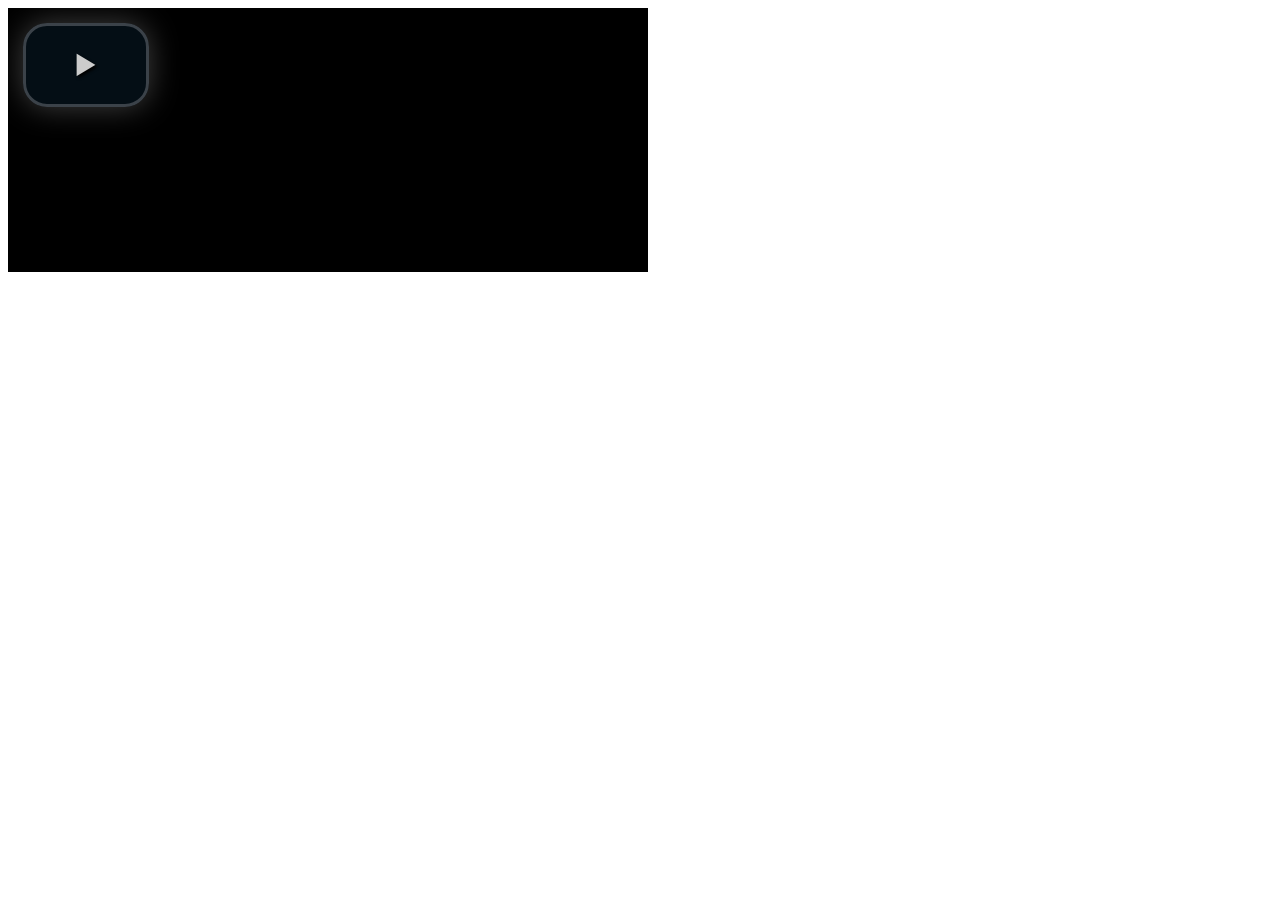
<file: rs-plugin/videojs/demo.html>
<!DOCTYPE html>
<html>
<head>
  <title>Video.js | HTML5 Video Player</title>

  <!-- Chang URLs to wherever Video.js files will be hosted -->
  <link href="video-js.css" rel="stylesheet" type="text/css">
  <!-- video.js must be in the <head> for older IEs to work. -->
  <script src="video.js"></script>

  <!-- Unless using the CDN hosted version, update the URL to the Flash SWF -->
  <script>
    videojs.options.flash.swf = "video-js.swf";
  </script>


</head>
<body>

  <video id="example_video_1" class="video-js vjs-default-skin" controls preload="none" width="640" height="264"
      poster="http://video-js.zencoder.com/oceans-clip.png"
      data-setup="{}">
    <source src="http://video-js.zencoder.com/oceans-clip.mp4" type='video/mp4' />
    <source src="http://video-js.zencoder.com/oceans-clip.webm" type='video/webm' />
    <source src="http://video-js.zencoder.com/oceans-clip.ogv" type='video/ogg' />
    <track kind="captions" src="demo.captions.vtt" srclang="en" label="English"></track><!-- Tracks need an ending tag thanks to IE9 -->
    <track kind="subtitles" src="demo.captions.vtt" srclang="en" label="English"></track><!-- Tracks need an ending tag thanks to IE9 -->
  </video>

</body>
</html>
</file>
<file: rs-plugin/videojs/video-js.css>
/*!
Video.js Default Styles (http://videojs.com)
Version 4.4.1
Create your own skin at http://designer.videojs.com
*/
/* SKIN
================================================================================
The main class name for all skin-specific styles. To make your own skin,
replace all occurances of 'vjs-default-skin' with a new name. Then add your new
skin name to your video tag instead of the default skin.
e.g. <video class="video-js my-skin-name">
*/
.vjs-default-skin {
  color: #cccccc;
}
/* Custom Icon Font
--------------------------------------------------------------------------------
The control icons are from a custom font. Each icon corresponds to a character
(e.g. "\e001"). Font icons allow for easy scaling and coloring of icons.
*/
@font-face {
  font-family: 'VideoJS';
  src: url('font/vjs.eot');
  src: url('font/vjs.eot?#iefix') format('embedded-opentype'), url('font/vjs.woff') format('woff'), url('font/vjs.ttf') format('truetype');
  font-weight: normal;
  font-style: normal;
}
/* Base UI Component Classes
--------------------------------------------------------------------------------
*/
/* Slider - used for Volume bar and Seek bar */
.vjs-default-skin .vjs-slider {
  /* Replace browser focus hightlight with handle highlight */
  outline: 0;
  position: relative;
  cursor: pointer;
  padding: 0;
  /* background-color-with-alpha */
  background-color: #333333;
  background-color: rgba(51, 51, 51, 0.9);
}
.vjs-default-skin .vjs-slider:focus {
  /* box-shadow */
  -webkit-box-shadow: 0 0 2em #ffffff;
  -moz-box-shadow: 0 0 2em #ffffff;
  box-shadow: 0 0 2em #ffffff;
}
.vjs-default-skin .vjs-slider-handle {
  position: absolute;
  /* Needed for IE6 */
  left: 0;
  top: 0;
}
.vjs-default-skin .vjs-slider-handle:before {
  content: "\e009";
  font-family: VideoJS;
  font-size: 1em;
  line-height: 1;
  text-align: center;
  text-shadow: 0em 0em 1em #fff;
  position: absolute;
  top: 0;
  left: 0;
  /* Rotate the square icon to make a diamond */
  /* transform */
  -webkit-transform: rotate(-45deg);
  -moz-transform: rotate(-45deg);
  -ms-transform: rotate(-45deg);
  -o-transform: rotate(-45deg);
  transform: rotate(-45deg);
}
/* Control Bar
--------------------------------------------------------------------------------
The default control bar that is a container for most of the controls.
*/
.vjs-default-skin .vjs-control-bar {
  /* Start hidden */
  display: none;
  position: absolute;
  /* Place control bar at the bottom of the player box/video.
     If you want more margin below the control bar, add more height. */
  bottom: 0;
  /* Use left/right to stretch to 100% width of player div */
  left: 0;
  right: 0;
  /* Height includes any margin you want above or below control items */
  height: 3.0em;
  /* background-color-with-alpha */
  background-color: #07141e;
  background-color: rgba(7, 20, 30, 0.7);
}
/* Show the control bar only once the video has started playing */
.vjs-default-skin.vjs-has-started .vjs-control-bar {
  display: block;
  /* Visibility needed to make sure things hide in older browsers too. */

  visibility: visible;
  opacity: 1;
  /* transition */
  -webkit-transition: visibility 0.1s, opacity 0.1s;
  -moz-transition: visibility 0.1s, opacity 0.1s;
  -o-transition: visibility 0.1s, opacity 0.1s;
  transition: visibility 0.1s, opacity 0.1s;
}
/* Hide the control bar when the video is playing and the user is inactive  */
.vjs-default-skin.vjs-has-started.vjs-user-inactive.vjs-playing .vjs-control-bar {
  display: block;
  visibility: hidden;
  opacity: 0;
  /* transition */
  -webkit-transition: visibility 1s, opacity 1s;
  -moz-transition: visibility 1s, opacity 1s;
  -o-transition: visibility 1s, opacity 1s;
  transition: visibility 1s, opacity 1s;
}
.vjs-default-skin.vjs-controls-disabled .vjs-control-bar {
  display: none;
}
.vjs-default-skin.vjs-using-native-controls .vjs-control-bar {
  display: none;
}
/* IE8 is flakey with fonts, and you have to change the actual content to force
fonts to show/hide properly.
  - "\9" IE8 hack didn't work for this
  - Found in XP IE8 from http://modern.ie. Does not show up in "IE8 mode" in IE9
*/
@media \0screen {
  .vjs-default-skin.vjs-user-inactive.vjs-playing .vjs-control-bar :before {
    content: "";
  }
}
/* General styles for individual controls. */
.vjs-default-skin .vjs-control {
  outline: none;
  position: relative;
  float: left;
  text-align: center;
  margin: 0;
  padding: 0;
  height: 3.0em;
  width: 4em;
}
/* FontAwsome button icons */
.vjs-default-skin .vjs-control:before {
  font-family: VideoJS;
  font-size: 1.5em;
  line-height: 2;
  position: absolute;
  top: 0;
  left: 0;
  width: 100%;
  height: 100%;
  text-align: center;
  text-shadow: 1px 1px 1px rgba(0, 0, 0, 0.5);
}
/* Replacement for focus outline */
.vjs-default-skin .vjs-control:focus:before,
.vjs-default-skin .vjs-control:hover:before {
  text-shadow: 0em 0em 1em #ffffff;
}
.vjs-default-skin .vjs-control:focus {
  /*  outline: 0; */
  /* keyboard-only users cannot see the focus on several of the UI elements when
  this is set to 0 */

}
/* Hide control text visually, but have it available for screenreaders */
.vjs-default-skin .vjs-control-text {
  /* hide-visually */
  border: 0;
  clip: rect(0 0 0 0);
  height: 1px;
  margin: -1px;
  overflow: hidden;
  padding: 0;
  position: absolute;
  width: 1px;
}
/* Play/Pause
--------------------------------------------------------------------------------
*/
.vjs-default-skin .vjs-play-control {
  width: 5em;
  cursor: pointer;
}
.vjs-default-skin .vjs-play-control:before {
  content: "\e001";
}
.vjs-default-skin.vjs-playing .vjs-play-control:before {
  content: "\e002";
}
/* Volume/Mute
-------------------------------------------------------------------------------- */
.vjs-default-skin .vjs-mute-control,
.vjs-default-skin .vjs-volume-menu-button {
  cursor: pointer;
  float: right;
}
.vjs-default-skin .vjs-mute-control:before,
.vjs-default-skin .vjs-volume-menu-button:before {
  content: "\e006";
}
.vjs-default-skin .vjs-mute-control.vjs-vol-0:before,
.vjs-default-skin .vjs-volume-menu-button.vjs-vol-0:before {
  content: "\e003";
}
.vjs-default-skin .vjs-mute-control.vjs-vol-1:before,
.vjs-default-skin .vjs-volume-menu-button.vjs-vol-1:before {
  content: "\e004";
}
.vjs-default-skin .vjs-mute-control.vjs-vol-2:before,
.vjs-default-skin .vjs-volume-menu-button.vjs-vol-2:before {
  content: "\e005";
}
.vjs-default-skin .vjs-volume-control {
  width: 5em;
  float: right;
}
.vjs-default-skin .vjs-volume-bar {
  width: 5em;
  height: 0.6em;
  margin: 1.1em auto 0;
}
.vjs-default-skin .vjs-volume-menu-button .vjs-menu-content {
  height: 2.9em;
}
.vjs-default-skin .vjs-volume-level {
  position: absolute;
  top: 0;
  left: 0;
  height: 0.5em;
  background: #66a8cc url([data-uri]) -50% 0 repeat;
}
.vjs-default-skin .vjs-volume-bar .vjs-volume-handle {
  width: 0.5em;
  height: 0.5em;
}
.vjs-default-skin .vjs-volume-handle:before {
  font-size: 0.9em;
  top: -0.2em;
  left: -0.2em;
  width: 1em;
  height: 1em;
}
.vjs-default-skin .vjs-volume-menu-button .vjs-menu .vjs-menu-content {
  width: 6em;
  left: -4em;
}
/* Progress
--------------------------------------------------------------------------------
*/
.vjs-default-skin .vjs-progress-control {
  position: absolute;
  left: 0;
  right: 0;
  width: auto;
  font-size: 0.3em;
  height: 1em;
  /* Set above the rest of the controls. */
  top: -1em;
  /* Shrink the bar slower than it grows. */
  /* transition */
  -webkit-transition: all 0.4s;
  -moz-transition: all 0.4s;
  -o-transition: all 0.4s;
  transition: all 0.4s;
}
/* On hover, make the progress bar grow to something that's more clickable.
    This simply changes the overall font for the progress bar, and this
    updates both the em-based widths and heights, as wells as the icon font */
.vjs-default-skin:hover .vjs-progress-control {
  font-size: .9em;
  /* Even though we're not changing the top/height, we need to include them in
      the transition so they're handled correctly. */

  /* transition */
  -webkit-transition: all 0.2s;
  -moz-transition: all 0.2s;
  -o-transition: all 0.2s;
  transition: all 0.2s;
}
/* Box containing play and load progresses. Also acts as seek scrubber. */
.vjs-default-skin .vjs-progress-holder {
  height: 100%;
}
/* Progress Bars */
.vjs-default-skin .vjs-progress-holder .vjs-play-progress,
.vjs-default-skin .vjs-progress-holder .vjs-load-progress {
  position: absolute;
  display: block;
  height: 100%;
  margin: 0;
  padding: 0;
  /* Needed for IE6 */
  left: 0;
  top: 0;
}
.vjs-default-skin .vjs-play-progress {
  /*
    Using a data URI to create the white diagonal lines with a transparent
      background. Surprisingly works in IE8.
      Created using http://www.patternify.com
    Changing the first color value will change the bar color.
    Also using a paralax effect to make the lines move backwards.
      The -50% left position makes that happen.
  */

  background: #66a8cc url([data-uri]) -50% 0 repeat;
}
.vjs-default-skin .vjs-load-progress {
  background: #646464 /* IE8- Fallback */;
  background: rgba(255, 255, 255, 0.4);
}
.vjs-default-skin .vjs-seek-handle {
  width: 1.5em;
  height: 100%;
}
.vjs-default-skin .vjs-seek-handle:before {
  padding-top: 0.1em /* Minor adjustment */;
}
/* Time Display
--------------------------------------------------------------------------------
*/
.vjs-default-skin .vjs-time-controls {
  font-size: 1em;
  /* Align vertically by making the line height the same as the control bar */
  line-height: 3em;
}
.vjs-default-skin .vjs-current-time {
  float: left;
}
.vjs-default-skin .vjs-duration {
  float: left;
}
/* Remaining time is in the HTML, but not included in default design */
.vjs-default-skin .vjs-remaining-time {
  display: none;
  float: left;
}
.vjs-time-divider {
  float: left;
  line-height: 3em;
}
/* Fullscreen
--------------------------------------------------------------------------------
*/
.vjs-default-skin .vjs-fullscreen-control {
  width: 3.8em;
  cursor: pointer;
  float: right;
}
.vjs-default-skin .vjs-fullscreen-control:before {
  content: "\e000";
}
/* Switch to the exit icon when the player is in fullscreen */
.vjs-default-skin.vjs-fullscreen .vjs-fullscreen-control:before {
  content: "\e00b";
}
/* Big Play Button (play button at start)
--------------------------------------------------------------------------------
Positioning of the play button in the center or other corners can be done more
easily in the skin designer. http://designer.videojs.com/
*/
.vjs-default-skin .vjs-big-play-button {
  left: 0.5em;
  top: 0.5em;
  font-size: 3em;
  display: block;
  z-index: 2;
  position: absolute;
  width: 4em;
  height: 2.6em;
  text-align: center;
  vertical-align: middle;
  cursor: pointer;
  opacity: 1;
  /* Need a slightly gray bg so it can be seen on black backgrounds */
  /* background-color-with-alpha */
  background-color: #07141e;
  background-color: rgba(7, 20, 30, 0.7);
  border: 0.1em solid #3b4249;
  /* border-radius */
  -webkit-border-radius: 0.8em;
  -moz-border-radius: 0.8em;
  border-radius: 0.8em;
  /* box-shadow */
  -webkit-box-shadow: 0px 0px 1em rgba(255, 255, 255, 0.25);
  -moz-box-shadow: 0px 0px 1em rgba(255, 255, 255, 0.25);
  box-shadow: 0px 0px 1em rgba(255, 255, 255, 0.25);
  /* transition */
  -webkit-transition: all 0.4s;
  -moz-transition: all 0.4s;
  -o-transition: all 0.4s;
  transition: all 0.4s;
}
/* Optionally center */
.vjs-default-skin.vjs-big-play-centered .vjs-big-play-button {
  /* Center it horizontally */
  left: 50%;
  margin-left: -2.1em;
  /* Center it vertically */
  top: 50%;
  margin-top: -1.4000000000000001em;
}
/* Hide if controls are disabled */
.vjs-default-skin.vjs-controls-disabled .vjs-big-play-button {
  display: none;
}
/* Hide when video starts playing */
.vjs-default-skin.vjs-has-started .vjs-big-play-button {
  display: none;
}
/* Hide on mobile devices. Remove when we stop using native controls
    by default on mobile  */
.vjs-default-skin.vjs-using-native-controls .vjs-big-play-button {
  display: none;
}
.vjs-default-skin:hover .vjs-big-play-button,
.vjs-default-skin .vjs-big-play-button:focus {
  outline: 0;
  border-color: #fff;
  /* IE8 needs a non-glow hover state */
  background-color: #505050;
  background-color: rgba(50, 50, 50, 0.75);
  /* box-shadow */
  -webkit-box-shadow: 0 0 3em #ffffff;
  -moz-box-shadow: 0 0 3em #ffffff;
  box-shadow: 0 0 3em #ffffff;
  /* transition */
  -webkit-transition: all 0s;
  -moz-transition: all 0s;
  -o-transition: all 0s;
  transition: all 0s;
}
.vjs-default-skin .vjs-big-play-button:before {
  content: "\e001";
  font-family: VideoJS;
  /* In order to center the play icon vertically we need to set the line height
     to the same as the button height */

  line-height: 2.6em;
  text-shadow: 0.05em 0.05em 0.1em #000;
  text-align: center /* Needed for IE8 */;
  position: absolute;
  left: 0;
  width: 100%;
  height: 100%;
}
/* Loading Spinner
--------------------------------------------------------------------------------
*/
.vjs-loading-spinner {
  display: none;
  position: absolute;
  top: 50%;
  left: 50%;
  font-size: 4em;
  line-height: 1;
  width: 1em;
  height: 1em;
  margin-left: -0.5em;
  margin-top: -0.5em;
  opacity: 0.75;
  /* animation */
  -webkit-animation: spin 1.5s infinite linear;
  -moz-animation: spin 1.5s infinite linear;
  -o-animation: spin 1.5s infinite linear;
  animation: spin 1.5s infinite linear;
}
.vjs-default-skin .vjs-loading-spinner:before {
  content: "\e01e";
  font-family: VideoJS;
  position: absolute;
  top: 0;
  left: 0;
  width: 1em;
  height: 1em;
  text-align: center;
  text-shadow: 0em 0em 0.1em #000;
}
@-moz-keyframes spin {
  0% {
    -moz-transform: rotate(0deg);
  }
  100% {
    -moz-transform: rotate(359deg);
  }
}
@-webkit-keyframes spin {
  0% {
    -webkit-transform: rotate(0deg);
  }
  100% {
    -webkit-transform: rotate(359deg);
  }
}
@-o-keyframes spin {
  0% {
    -o-transform: rotate(0deg);
  }
  100% {
    -o-transform: rotate(359deg);
  }
}
@keyframes spin {
  0% {
    transform: rotate(0deg);
  }
  100% {
    transform: rotate(359deg);
  }
}
/* Menu Buttons (Captions/Subtitles/etc.)
--------------------------------------------------------------------------------
*/
.vjs-default-skin .vjs-menu-button {
  float: right;
  cursor: pointer;
}
.vjs-default-skin .vjs-menu {
  display: none;
  position: absolute;
  bottom: 0;
  left: 0em;
  /* (Width of vjs-menu - width of button) / 2 */

  width: 0em;
  height: 0em;
  margin-bottom: 3em;
  border-left: 2em solid transparent;
  border-right: 2em solid transparent;
  border-top: 1.55em solid #000000;
  /* Same width top as ul bottom */

  border-top-color: rgba(7, 40, 50, 0.5);
  /* Same as ul background */

}
/* Button Pop-up Menu */
.vjs-default-skin .vjs-menu-button .vjs-menu .vjs-menu-content {
  display: block;
  padding: 0;
  margin: 0;
  position: absolute;
  width: 10em;
  bottom: 1.5em;
  /* Same bottom as vjs-menu border-top */

  max-height: 15em;
  overflow: auto;
  left: -5em;
  /* Width of menu - width of button / 2 */

  /* background-color-with-alpha */
  background-color: #07141e;
  background-color: rgba(7, 20, 30, 0.7);
  /* box-shadow */
  -webkit-box-shadow: -0.2em -0.2em 0.3em rgba(255, 255, 255, 0.2);
  -moz-box-shadow: -0.2em -0.2em 0.3em rgba(255, 255, 255, 0.2);
  box-shadow: -0.2em -0.2em 0.3em rgba(255, 255, 255, 0.2);
}
.vjs-default-skin .vjs-menu-button:hover .vjs-menu {
  display: block;
}
.vjs-default-skin .vjs-menu-button ul li {
  list-style: none;
  margin: 0;
  padding: 0.3em 0 0.3em 0;
  line-height: 1.4em;
  font-size: 1.2em;
  text-align: center;
  text-transform: lowercase;
}
.vjs-default-skin .vjs-menu-button ul li.vjs-selected {
  background-color: #000;
}
.vjs-default-skin .vjs-menu-button ul li:focus,
.vjs-default-skin .vjs-menu-button ul li:hover,
.vjs-default-skin .vjs-menu-button ul li.vjs-selected:focus,
.vjs-default-skin .vjs-menu-button ul li.vjs-selected:hover {
  outline: 0;
  color: #111;
  /* background-color-with-alpha */
  background-color: #ffffff;
  background-color: rgba(255, 255, 255, 0.75);
  /* box-shadow */
  -webkit-box-shadow: 0 0 1em #ffffff;
  -moz-box-shadow: 0 0 1em #ffffff;
  box-shadow: 0 0 1em #ffffff;
}
.vjs-default-skin .vjs-menu-button ul li.vjs-menu-title {
  text-align: center;
  text-transform: uppercase;
  font-size: 1em;
  line-height: 2em;
  padding: 0;
  margin: 0 0 0.3em 0;
  font-weight: bold;
  cursor: default;
}
/* Subtitles Button */
.vjs-default-skin .vjs-subtitles-button:before {
  content: "\e00c";
}
/* Captions Button */
.vjs-default-skin .vjs-captions-button:before {
  content: "\e008";
}
/* Replacement for focus outline */
.vjs-default-skin .vjs-captions-button:focus .vjs-control-content:before,
.vjs-default-skin .vjs-captions-button:hover .vjs-control-content:before {
  /* box-shadow */
  -webkit-box-shadow: 0 0 1em #ffffff;
  -moz-box-shadow: 0 0 1em #ffffff;
  box-shadow: 0 0 1em #ffffff;
}
/*
REQUIRED STYLES (be careful overriding)
================================================================================
When loading the player, the video tag is replaced with a DIV,
that will hold the video tag or object tag for other playback methods.
The div contains the video playback element (Flash or HTML5) and controls,
and sets the width and height of the video.

** If you want to add some kind of border/padding (e.g. a frame), or special
positioning, use another containing element. Otherwise you risk messing up
control positioning and full window mode. **
*/
.video-js {
  background-color: #000;
  position: relative;
  padding: 0;
  /* Start with 10px for base font size so other dimensions can be em based and
     easily calculable. */

  font-size: 10px;
  /* Allow poster to be vertially aligned. */

  vertical-align: middle;
  /*  display: table-cell; */
  /*This works in Safari but not Firefox.*/

  /* Provide some basic defaults for fonts */

  font-weight: normal;
  font-style: normal;
  /* Avoiding helvetica: issue #376 */

  font-family: Arial, sans-serif;
  /* Turn off user selection (text highlighting) by default.
     The majority of player components will not be text blocks.
     Text areas will need to turn user selection back on. */

  /* user-select */
  -webkit-user-select: none;
  -moz-user-select: none;
  -ms-user-select: none;
  user-select: none;
}
/* Playback technology elements expand to the width/height of the containing div
    <video> or <object> */
.video-js .vjs-tech {
  position: absolute;
  top: 0;
  left: 0;
  width: 100%;
  height: 100%;
}
/* Fix for Firefox 9 fullscreen (only if it is enabled). Not needed when
   checking fullScreenEnabled. */
.video-js:-moz-full-screen {
  position: absolute;
}
/* Fullscreen Styles */
body.vjs-full-window {
  padding: 0;
  margin: 0;
  height: 100%;
  /* Fix for IE6 full-window. http://www.cssplay.co.uk/layouts/fixed.html */
  overflow-y: auto;
}
.video-js.vjs-fullscreen {
  position: fixed;
  overflow: hidden;
  z-index: 1000;
  left: 0;
  top: 0;
  bottom: 0;
  right: 0;
  width: 100% !important;
  height: 100% !important;
  /* IE6 full-window (underscore hack) */
  _position: absolute;
}
.video-js:-webkit-full-screen {
  width: 100% !important;
  height: 100% !important;
}
.video-js.vjs-fullscreen.vjs-user-inactive {
  cursor: none;
}
/* Poster Styles */
.vjs-poster {
  background-repeat: no-repeat;
  background-position: 50% 50%;
  background-size: contain;
  cursor: pointer;
  height: 100%;
  margin: 0;
  padding: 0;
  position: relative;
  width: 100%;
}
.vjs-poster img {
  display: block;
  margin: 0 auto;
  max-height: 100%;
  padding: 0;
  width: 100%;
}
/* Hide the poster when native controls are used otherwise it covers them */
.video-js.vjs-using-native-controls .vjs-poster {
  display: none;
}
/* Text Track Styles */
/* Overall track holder for both captions and subtitles */
.video-js .vjs-text-track-display {
  text-align: center;
  position: absolute;
  bottom: 4em;
  /* Leave padding on left and right */
  left: 1em;
  right: 1em;
}
/* Individual tracks */
.video-js .vjs-text-track {
  display: none;
  font-size: 1.4em;
  text-align: center;
  margin-bottom: 0.1em;
  /* Transparent black background, or fallback to all black (oldIE) */
  /* background-color-with-alpha */
  background-color: #000000;
  background-color: rgba(0, 0, 0, 0.5);
}
.video-js .vjs-subtitles {
  color: #ffffff /* Subtitles are white */;
}
.video-js .vjs-captions {
  color: #ffcc66 /* Captions are yellow */;
}
.vjs-tt-cue {
  display: block;
}
/* Hide disabled or unsupported controls */
.vjs-default-skin .vjs-hidden {
  display: none;
}
.vjs-lock-showing {
  display: block !important;
  opacity: 1;
  visibility: visible;
}
/* -----------------------------------------------------------------------------
The original source of this file lives at
https://github.com/videojs/video.js/blob/master/src/css/video-js.less */
</file>
